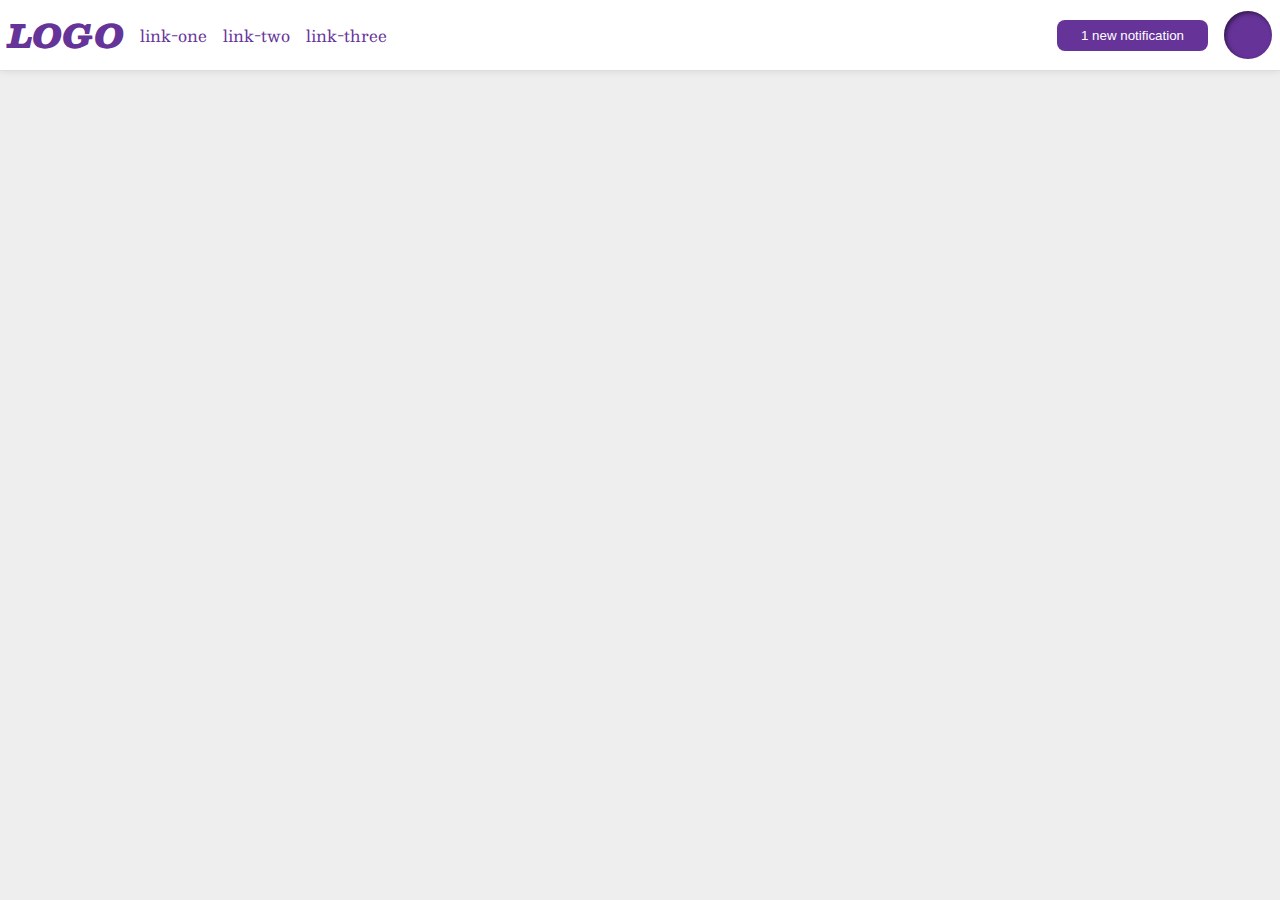
<file: flex/03-flex-header-2/index.html>
<!DOCTYPE html>
<html lang="en">
  <head>
    <meta charset="UTF-8">
    <meta http-equiv="X-UA-Compatible" content="IE=edge">
    <meta name="viewport" content="width=device-width, initial-scale=1.0">
    <title>Flex Header 2</title>
    <link rel="stylesheet" href="style.css">
  </head>
  <body>
    <div class="header">
      <div class="leftContainer">
        <div class="logo">
         LOGO
       </div>
      <ul class="links">
        <li><a href="google.com">link-one</a></li>
        <li><a href="google.com">link-two</a></li>
        <li><a href="google.com">link-three</a></li>
      </ul>
      </div>
      <div class="rightContainer">
      <button class="notifications">
        1 new notification
      </button>
      <div class="profile-image"></div>
      </div>
  </div>
  </div>
  </body>
</html>
</file>
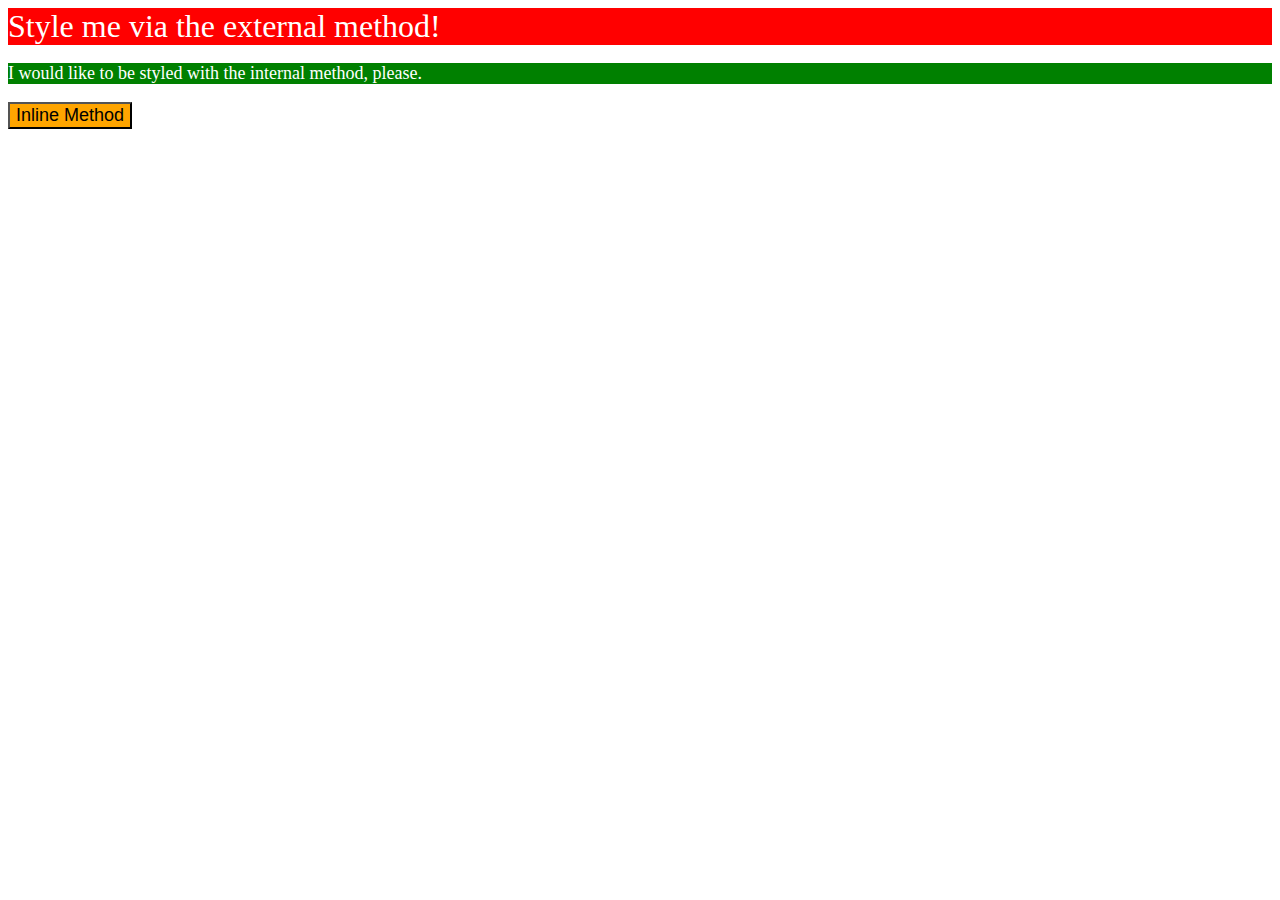
<file: foundations/01-css-methods/index.html>
<!DOCTYPE html>
<html lang="en">
  <head>
    <meta charset="UTF-8">
    <meta http-equiv="X-UA-Compatible" content="IE=edge">
    <meta name="viewport" content="width=device-width, initial-scale=1.0">
    <title>Methods for Adding CSS</title>
    <link rel="stylesheet" href="index.css">
  </head>
  <style>
    p {
    background-color: green;
    color:white;
    font-size: 18px;
    }
  </style>
  <body>
    <div>Style me via the external method!</div>
    <p>I would like to be styled with the internal method, please.</p>
    <button style="background-color: orange;font-size: 18px;"> Inline Method </button>
  </body>
</html>
</file>
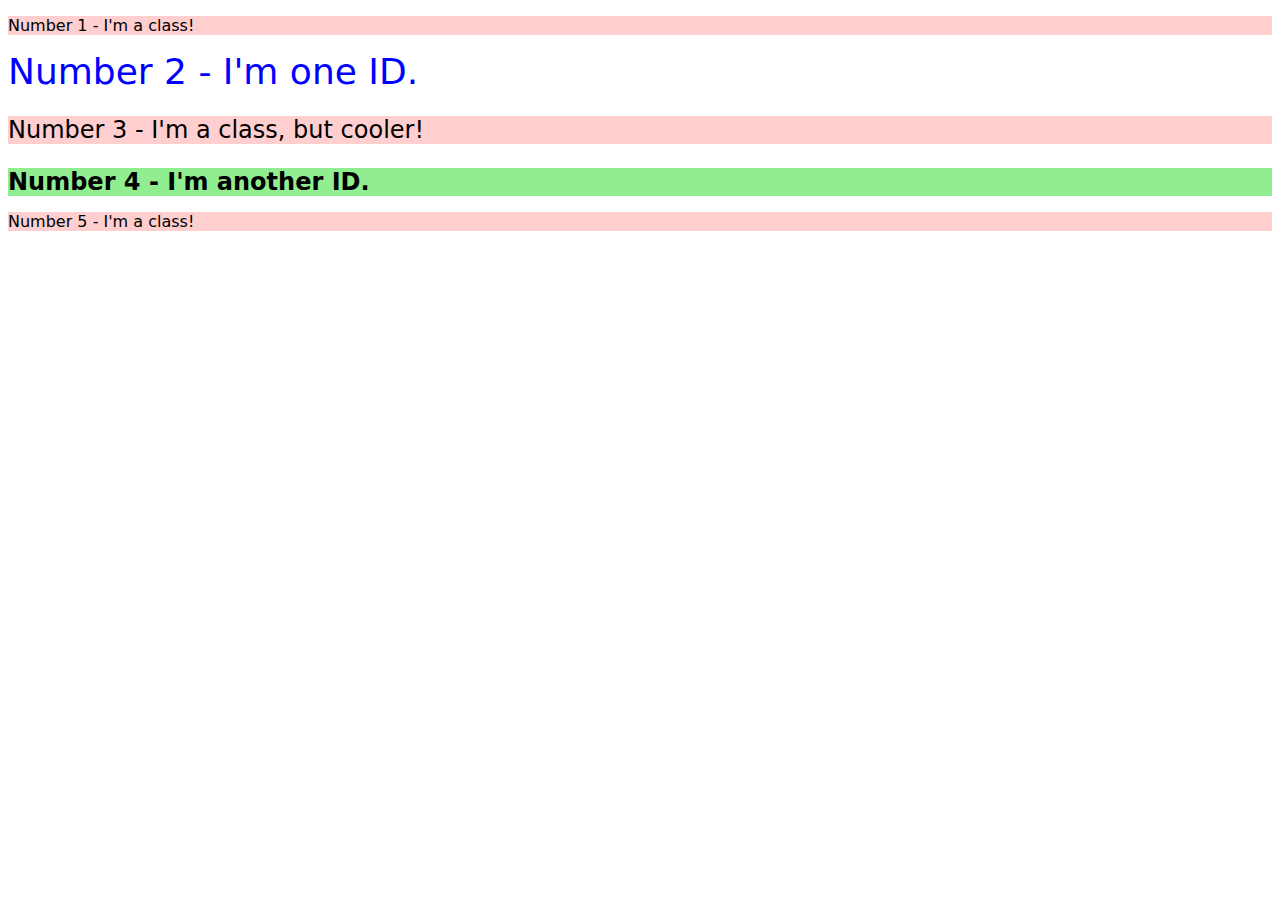
<file: foundations/02-class-id-selectors/index.html>
<!DOCTYPE html>
<html lang="en">
  <head>
    <meta charset="UTF-8">
    <meta http-equiv="X-UA-Compatible" content="IE=edge">
    <meta name="viewport" content="width=device-width, initial-scale=1.0">
    <title>Class and ID Selectors</title>
    <link rel="stylesheet" href="style.css">
  </head>
  <body>
    <div class="container">

        <div class="odd">
          <p>Number 1 - I'm a class!</p>
        </div>

      <div class="even" id="P2">
          Number 2 - I'm one ID.
      </div>

      <div class="odd" id="P3">
      <p>Number 3 - I'm a class, but cooler!</p>
      </div>

      <div class="even" id="N4">
        Number 4 - I'm another ID.
      </div>

      <div class="odd">
      <p>Number 5 - I'm a class!</p>
      </div>

    </div>
  </body>
</html>
</file>
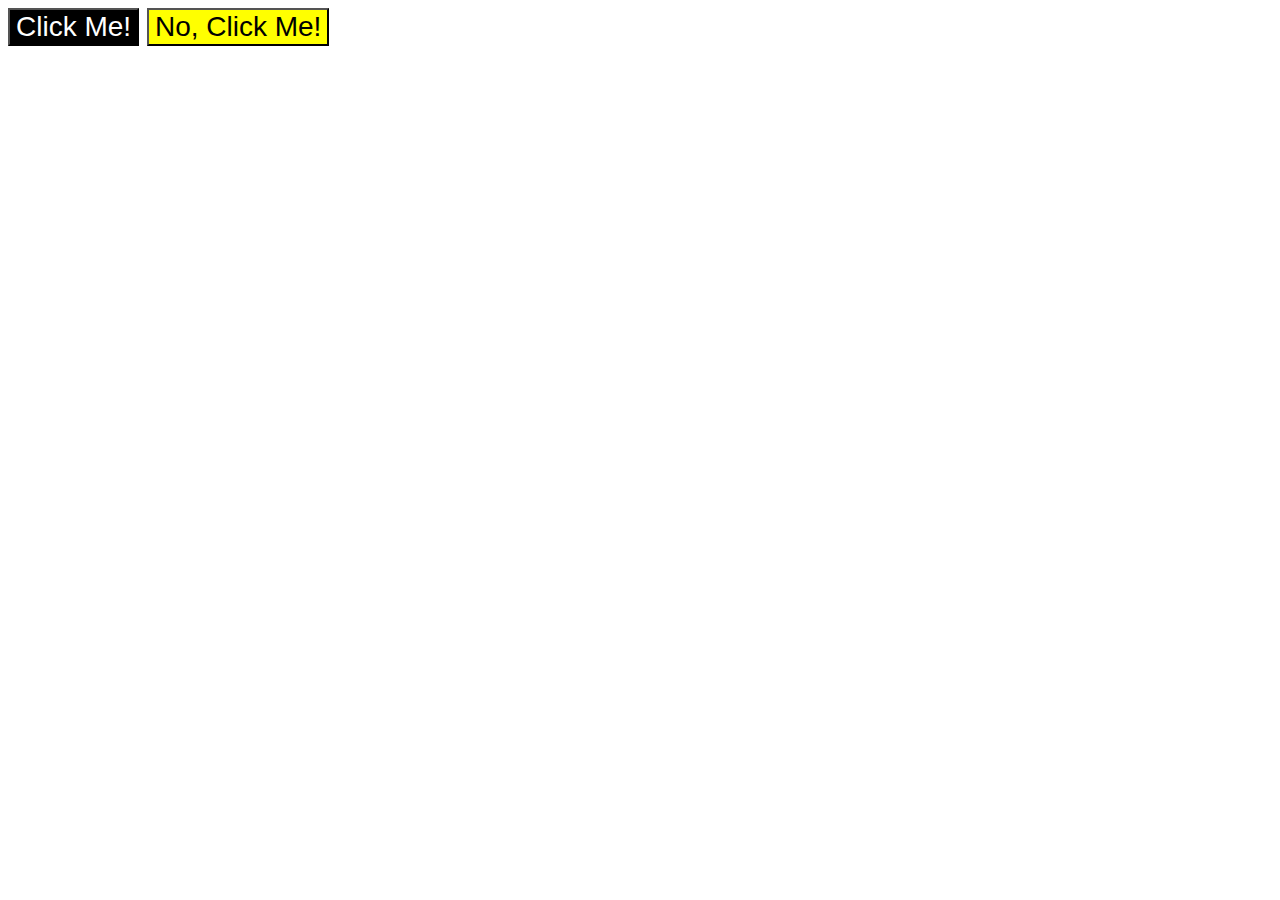
<file: foundations/03-grouping-selectors/index.html>
<!DOCTYPE html>
<html lang="en">
  <head>
    <meta charset="UTF-8">
    <meta http-equiv="X-UA-Compatible" content="IE=edge">
    <meta name="viewport" content="width=device-width, initial-scale=1.0">
    <title>Grouping Selectors</title>
    <link rel="stylesheet" href="style.css">
  </head>
  <body>
    <div class="master">
    <button class="master" id="b1">Click Me!</button>
    <button class="master" id="b2">No, Click Me!</button>
    </div>
  </body>
</html>
</file>
<file: flex/03-flex-header-2/style.css>
/* this is some magical font-importing.  
you'll learn about it later. */
@import url('https://fonts.googleapis.com/css2?family=Besley:ital,wght@0,400;1,900&display=swap');

body {
  margin: 0;
  background: #eee;
  font-family: Besley, serif;
}


.header {
  background: white;
  border-bottom: 1px solid #ddd;
  box-shadow: 0 0 8px rgba(0,0,0,.1);
  display: flex;
  justify-content: space-between;
  padding: 8px;
}

.profile-image {
  background: rebeccapurple;
  box-shadow: inset 2px 2px 4px rgba(0,0,0,.5);
  border-radius: 50%;
  width: 48px;
  height: 48px;
}

.logo {
  color: rebeccapurple;
  font-size: 32px;
  font-weight: 900;
  font-style: italic;
}

button {
  border: none;
  border-radius: 8px;
  background: rebeccapurple;
  color: white;
  padding: 8px 24px;
}

a {
  /* this removes the line under our links */
  text-decoration: none;
  color: rebeccapurple;
}

ul {
  list-style-type: none;
  display: flex;
  margin: 0;
  padding: 0;
  gap: 16px;
}

.rightContainer, .leftContainer {
  display: flex;
  align-items: center;
  gap: 16px;
}
</file>
<file: foundations/01-css-methods/index.css>
div {
    background-color: red;
    color:white;
    font-size: 32px;
}
</file>
<file: foundations/02-class-id-selectors/style.css>
.container{
    background-color: white;
    font-family: Verdana, "DejaVu Sans", sans-serif;
}

.odd {
    background-color: rgba(255, 0, 0, 0.192);
}

.even#P2 {
    font-size: 36px;
    color: blue;
}


.odd#P3{
    font-size: 24px;
}

.even#N4 {
    background-color: lightgreen;
    font-size: 24px;
    font-weight: bold;
}
</file>
<file: foundations/03-grouping-selectors/style.css>
.master{
    font-family: Helvetica, "Times New Roman", sans-serif;
    font-size: 28px;
}

#b1.master{
    background-color: black;
    color: white;
}

#b2.master{
    background-color: yellow;
    color:black;
}
</file>
